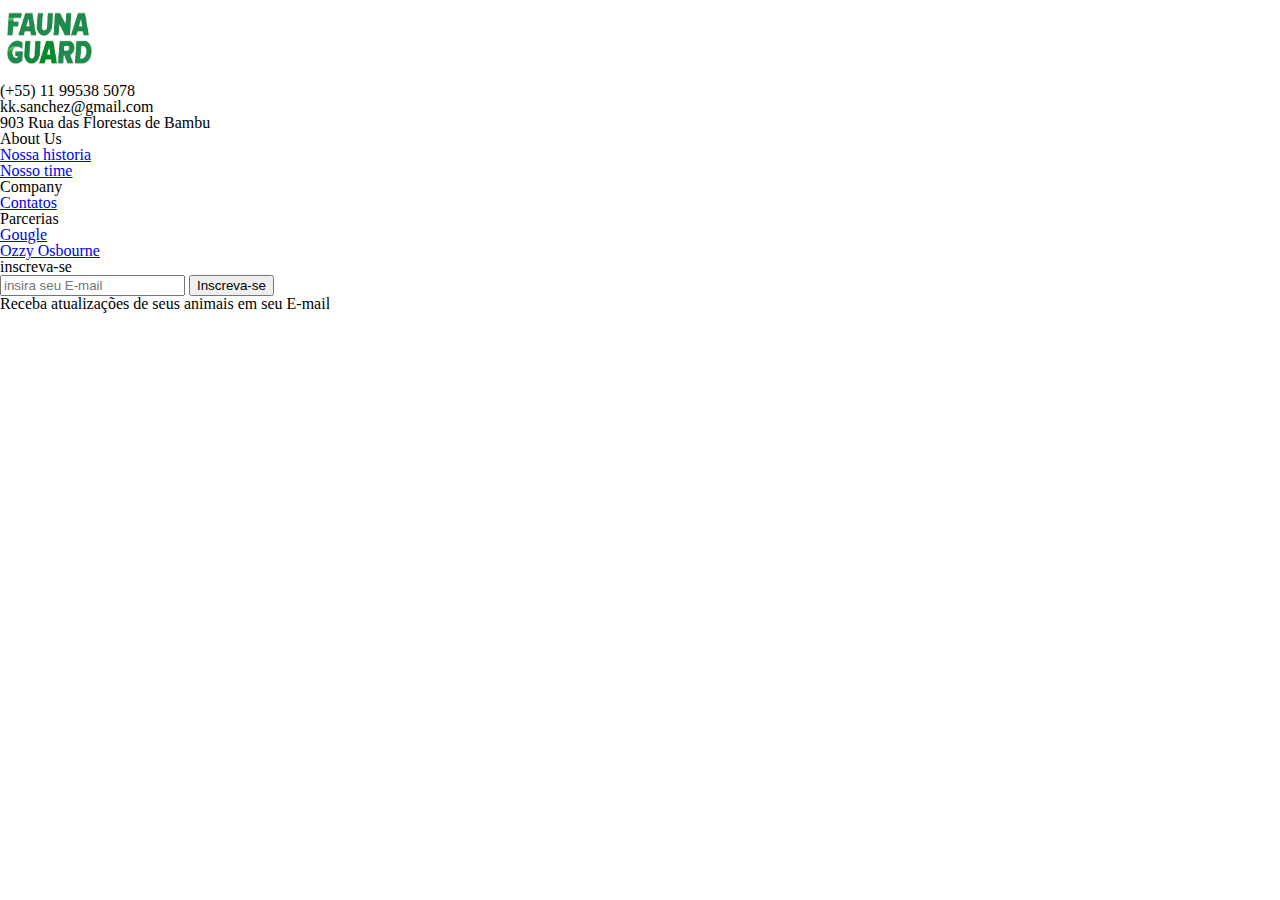
<file: At-2tri/contatos.html>
<!DOCTYPE html>
<html lang="en">
<head>
    <meta charset="UTF-8">
    <meta name="viewport" content="width=device-width, initial-scale=1.0">
    <title>Contatos</title>
    <link rel="stylesheet" href="reset.css">
    <link rel="stylesheet" href="style.css">
    <link href="https://cdn.jsdelivr.net/npm/bootstrap@5.0.2/dist/css/bootstrap.min.css" rel="stylesheet" integrity="sha384-EVSTQN3/azprG1Anm3QDgpJLIm9Nao0Yz1ztcQTwFspd3yD65VohhpuuCOmLASjC" crossorigin="anonymous">
    <script src="https://cdn.jsdelivr.net/npm/bootstrap@5.0.2/dist/js/bootstrap.bundle.min.js" integrity="sha384-MrcW6ZMFYlzcLA8Nl+NtUVF0sA7MsXsP1UyJoMp4YLEuNSfAP+JcXn/tWtIaxVXM" crossorigin="anonymous"></script>
    <link rel="icon" type="image/png" sizes="16x16"  href="/favicons/favicon-16x16.png">
<meta name="msapplication-TileColor" content="#ffffff">
<meta name="theme-color" content="#ffffff">
</head>
<body>
    <nav class="navbar navbar-light bg-light">
        <div class="container">
          <a class="navbar-brand" href="index.html">
            <img src="imagens\logo.png" width="100" height="80">
          </a>
        </div>
      </nav>
    </header>



    <section class="ftco-section">
        <div class="container">
          <div class="row justify-content-center">
          </div>
        </div>
      </section>
      <footer class="footer-10">
        <div class="container">
          <div class="row mb-5 pb-3 no-gutters">
            <div class="col-md-4 mb-md-0 mb-4 d-flex">
              <div class="con con-1 w-100 py-5">
                <div class="con-info w-100 text-center">
                  <div class="icon d-flex align-items-center justify-content-center">
                    <span class="ion-ios-call"></span>
                  </div>
                  <div class="text">
                    <span>(+55) 11 99538 5078</span>
                  </div>
                </div>
              </div>
            </div>
            <div class="col-md-4 mb-md-0 mb-4 d-flex">
              <div class="con con-2 w-100 py-5">
                <div class="con-info w-100 text-center">
                  <div class="icon d-flex align-items-center justify-content-center">
                    <span class="ion-ios-mail"></span>
                  </div>
                  <div class="text">
                    <span>kk.sanchez@gmail.com</span>
                  </div>
                </div>
              </div>
            </div>
            <div class="col-md-4 mb-md-0 mb-4 d-flex">
              <div class="con con-3 w-100 py-5">
                <div class="con-info w-100 text-center">
                  <div class="icon d-flex align-items-center justify-content-center">
                    <span class="ion-ios-pin"></span>
                  </div>
                  <div class="text">
                    <span>903 Rua das Florestas de Bambu</span>
                  </div>
                </div>
              </div>
            </div>
          </div>
  <!------------------------------------------------------------------------------------>
          <div class="row">
            <div class="col-md-7">
              <div class="row">
                <div class="col-md-4 mb-md-0 mb-4">
                  <h2 class="footer-heading">About Us</h2>
                  <ul class="list-unstyled">
                    <li><a href="nossaHistoria.html" class="d-block">Nossa historia</a></li>
                    <li><a href="nossoTime.html" class="d-block">Nosso time</a></li>
                  </ul>
                </div>
                <div class="col-md-4 mb-md-0 mb-4">
                  <h2 class="footer-heading">Company</h2>
                  <ul class="list-unstyled">
                    <li><a href="contatos.html" class="d-block">Contatos</a></li>
                  </ul>
                </div>
                <div class="col-md-4 mb-md-0 mb-4">
                  <h2 class="footer-heading">Parcerias</h2>
                  <ul class="list-unstyled">
                    <li><a href="https://www.google.com/" class="d-block">Gougle</a></li>
                    <li><a href="https://music.youtube.com/watch?v=hQ_Z-10dXSE&feature=share" class="d-block">Ozzy Osbourne</a></li>
                  </ul>
                </div>
              </div>
            </div>
            <div class="col-md-5 mb-md-0 mb-4">
              <h2 class="footer-heading">inscreva-se</h2>
              <form action="#" class="subscribe-form">
                <div class="form-group d-flex">
                  <input type="text" class="form-control rounded-left" placeholder="insira seu E-mail">
                  <button type="submit" class="form-control submit rounded-right">Inscreva-se</button>
                </div>
                <span class="subheading">Receba atualizações de seus animais em seu E-mail</span>
              </form>
              <br>
              <br>
              <br>
              
            </div>
          </div>
        </div>
      </footer>
</body>
</html>
</file>
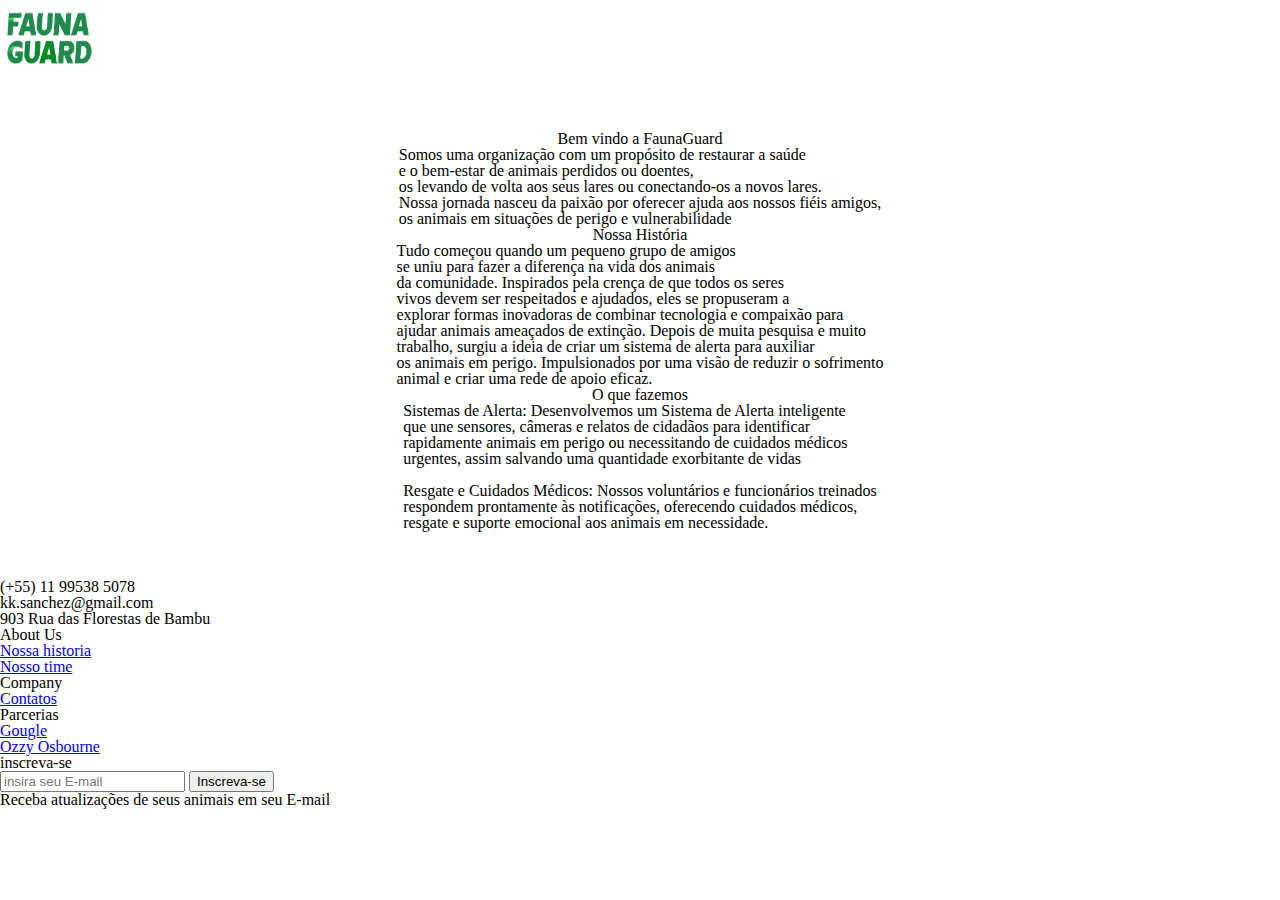
<file: At-2tri/nossaHistoria.html>
<!DOCTYPE html>
<html lang="pt-br">
<head>
    <meta charset="UTF-8">
    <meta name="viewport" content="width=device-width, initial-scale=1.0">
    <title>Nossa historia</title>
    <link rel="stylesheet" href="reset.css">
    <link rel="stylesheet" href="style.css">
    <link href="https://cdn.jsdelivr.net/npm/bootstrap@5.0.2/dist/css/bootstrap.min.css" rel="stylesheet" integrity="sha384-EVSTQN3/azprG1Anm3QDgpJLIm9Nao0Yz1ztcQTwFspd3yD65VohhpuuCOmLASjC" crossorigin="anonymous">
    <script src="https://cdn.jsdelivr.net/npm/bootstrap@5.0.2/dist/js/bootstrap.bundle.min.js" integrity="sha384-MrcW6ZMFYlzcLA8Nl+NtUVF0sA7MsXsP1UyJoMp4YLEuNSfAP+JcXn/tWtIaxVXM" crossorigin="anonymous"></script>
    <link rel="icon" type="image/png" sizes="16x16"  href="/favicons/favicon2-16x16.png">
<meta name="msapplication-TileColor" content="#ffffff">
<meta name="theme-color" content="#ffffff">
</head>
<body>
    <!------------------------------------------------------------------------------------>
    <nav class="navbar navbar-light bg-light">
        <div class="container">
          <a class="navbar-brand" href="index.html">
            <img src="imagens\logo.png" width="100" height="80">
          </a>
        </div>
      </nav>
    <!------------------------------------------------------------------------------------>
    <br>
    <br>
    <br>

    <div class="OurHistory">
    <h1>Bem vindo a FaunaGuard</h1>
    <p> Somos uma organização com um propósito de restaurar a saúde<br>
        e o bem-estar de animais perdidos ou doentes,<br> 
        os levando de volta aos seus lares ou conectando-os a novos lares.<br> 
        Nossa jornada nasceu da paixão por oferecer ajuda aos nossos fiéis amigos,<br> 
        os animais em situações de perigo e vulnerabilidade
    </p>
    <h1>Nossa História</h1>
    <p> Tudo começou quando um pequeno grupo de amigos <br>
    se uniu para fazer a diferença na vida dos animais <br>
    da comunidade. Inspirados pela crença de que todos os seres<br> 
    vivos devem ser respeitados e ajudados, eles se propuseram a <br>
    explorar formas inovadoras de combinar tecnologia e compaixão para <br>
    ajudar animais ameaçados de extinção. Depois de muita pesquisa e muito <br>
    trabalho, surgiu a ideia de criar um sistema de alerta para auxiliar <br>
    os animais em perigo. Impulsionados por uma visão de reduzir o sofrimento <br>
    animal e criar uma rede de apoio eficaz.
    </p>
    <h1>O que fazemos</h1>
    <p> Sistemas de Alerta: Desenvolvemos um Sistema de Alerta inteligente <br>
        que une sensores, câmeras e relatos de cidadãos para identificar <br>
        rapidamente animais em perigo ou necessitando de cuidados médicos <br>
        urgentes, assim salvando uma quantidade exorbitante de vidas
    <br>
    <br>
        Resgate e Cuidados Médicos: Nossos voluntários e funcionários treinados <br>
        respondem prontamente às notificações, oferecendo cuidados médicos, <br>
        resgate e suporte emocional aos animais em necessidade.
    </p>
    </div>
    <br>
    <br>
    <br>
    
    <!------------------------------------------------------------------------------------>
    <section class="ftco-section">
        <div class="container">
          <div class="row justify-content-center">
          </div>
        </div>
      </section>
      <footer class="footer-10">
        <div class="container">
          <div class="row mb-5 pb-3 no-gutters">
            <div class="col-md-4 mb-md-0 mb-4 d-flex">
              <div class="con con-1 w-100 py-5">
                <div class="con-info w-100 text-center">
                  <div class="icon d-flex align-items-center justify-content-center">
                    <span class="ion-ios-call"></span>
                  </div>
                  <div class="text">
                    <span>(+55) 11 99538 5078</span>
                  </div>
                </div>
              </div>
            </div>
            <div class="col-md-4 mb-md-0 mb-4 d-flex">
              <div class="con con-2 w-100 py-5">
                <div class="con-info w-100 text-center">
                  <div class="icon d-flex align-items-center justify-content-center">
                    <span class="ion-ios-mail"></span>
                  </div>
                  <div class="text">
                    <span>kk.sanchez@gmail.com</span>
                  </div>
                </div>
              </div>
            </div>
            <div class="col-md-4 mb-md-0 mb-4 d-flex">
              <div class="con con-3 w-100 py-5">
                <div class="con-info w-100 text-center">
                  <div class="icon d-flex align-items-center justify-content-center">
                    <span class="ion-ios-pin"></span>
                  </div>
                  <div class="text">
                    <span>903 Rua das Florestas de Bambu</span>
                  </div>
                </div>
              </div>
            </div>
          </div>
  <!------------------------------------------------------------------------------------>
          <div class="row">
            <div class="col-md-7">
              <div class="row">
                <div class="col-md-4 mb-md-0 mb-4">
                  <h2 class="footer-heading">About Us</h2>
                  <ul class="list-unstyled">
                    <li><a href="nossaHistoria.html" class="d-block">Nossa historia</a></li>
                    <li><a href="nossoTime.html" class="d-block">Nosso time</a></li>
                  </ul>
                </div>
                <div class="col-md-4 mb-md-0 mb-4">
                  <h2 class="footer-heading">Company</h2>
                  <ul class="list-unstyled">
                    <li><a href="contatos.html" class="d-block">Contatos</a></li>
                  </ul>
                </div>
                <div class="col-md-4 mb-md-0 mb-4">
                  <h2 class="footer-heading">Parcerias</h2>
                  <ul class="list-unstyled">
                    <li><a href="https://www.google.com/" class="d-block">Gougle</a></li>
                    <li><a href="https://music.youtube.com/watch?v=hQ_Z-10dXSE&feature=share" class="d-block">Ozzy Osbourne</a></li>
                  </ul>
                </div>
              </div>
            </div>
            <div class="col-md-5 mb-md-0 mb-4">
              <h2 class="footer-heading">inscreva-se</h2>
              <form action="#" class="subscribe-form">
                <div class="form-group d-flex">
                  <input type="text" class="form-control rounded-left" placeholder="insira seu E-mail">
                  <button type="submit" class="form-control submit rounded-right">Inscreva-se</button>
                </div>
                <span class="subheading">Receba atualizações de seus animais em seu E-mail</span>
              </form>
              <br>
              <br>
              <br>
              
            </div>
          </div>
        </div>
      </footer>
</body>
</html>
</file>
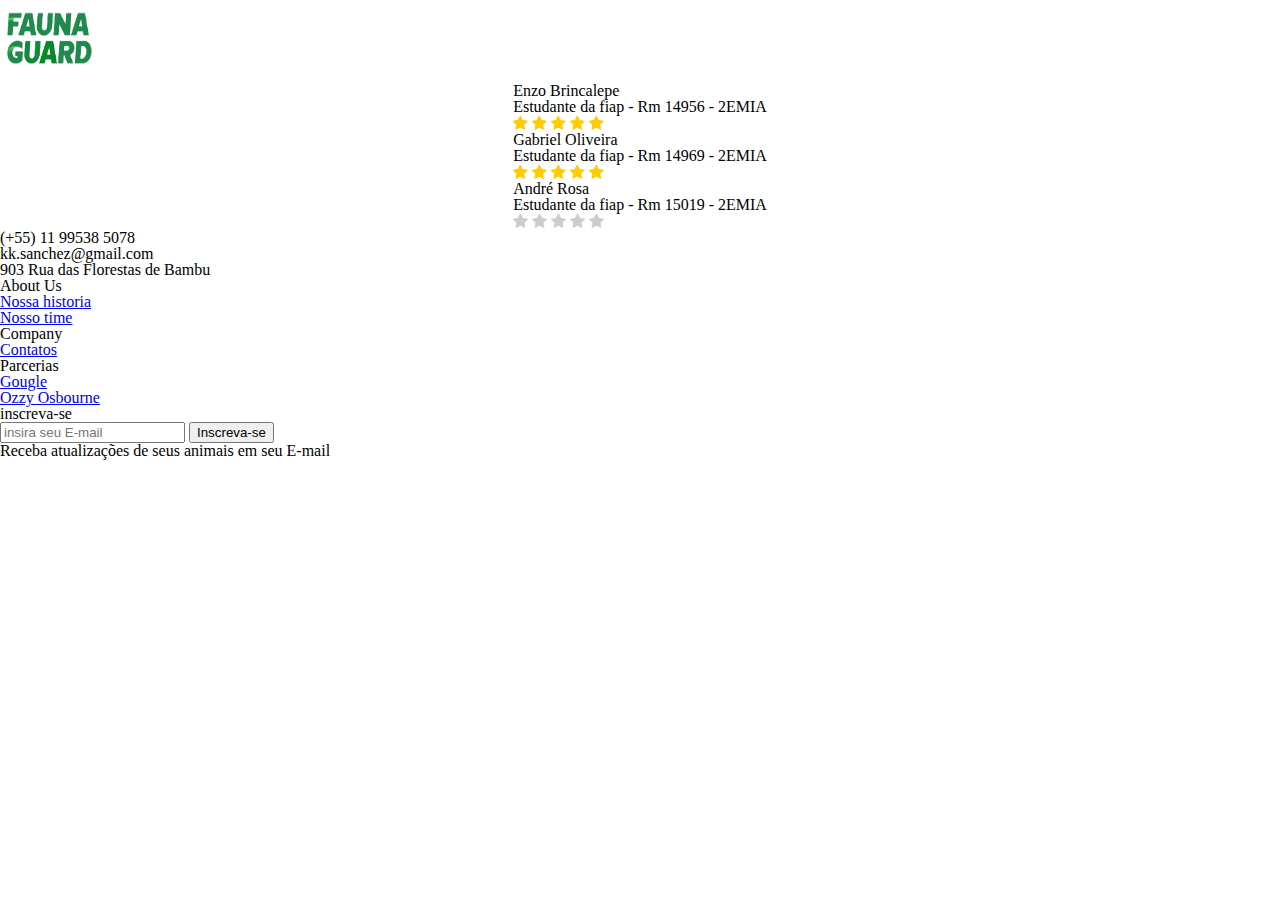
<file: At-2tri/nossoTime.html>
<!DOCTYPE html>
<html lang="pt-br">
<head>
    <meta charset="UTF-8">
    <meta name="viewport" content="width=device-width, initial-scale=1.0">
    <title>Nosso Time</title>
    <link rel="stylesheet" href="//maxcdn.bootstrapcdn.com/font-awesome/4.3.0/css/font-awesome.min.css">
    <link rel="stylesheet" href="reset.css">
    <link rel="stylesheet" href="style.css">
    <link href="https://cdn.jsdelivr.net/npm/bootstrap@5.0.2/dist/css/bootstrap.min.css" rel="stylesheet" integrity="sha384-EVSTQN3/azprG1Anm3QDgpJLIm9Nao0Yz1ztcQTwFspd3yD65VohhpuuCOmLASjC" crossorigin="anonymous">
    <link rel="icon" type="image/png" sizes="16x16"  href="/favicons/favicon2-16x16.png">
<meta name="msapplication-TileColor" content="#ffffff">
<meta name="theme-color" content="#ffffff">
</head>
<body>
    <nav class="navbar navbar-light bg-light">
        <div class="container">
          <a class="navbar-brand" href="index.html">
            <img src="imagens\logo.png" width="100" height="80">
          </a>
        </div>
      </nav>
      <div class="Time">
      <!------------------------------------------------------------------------------------>
      <div class="card w-75">
        <div class="card-body">
          <h5 class="card-title">Enzo Brincalepe</h5>
          <p class="card-text">Estudante da fiap - Rm 14956 - 2EMIA</p>

          <div class="estrelas">
            <input type="radio" id="cm_star-empty" name="fb" value="" checked/>
            <label for="cm_star-1"><i class="fa"></i></label>
            <input type="radio" id="cm_star-1" name="fb" value="1"/>
            <label for="cm_star-2"><i class="fa"></i></label>
            <input type="radio" id="cm_star-2" name="fb" value="2"/>
            <label for="cm_star-3"><i class="fa"></i></label>
            <input type="radio" id="cm_star-3" name="fb" value="3"/>
            <label for="cm_star-4"><i class="fa"></i></label>
            <input type="radio" id="cm_star-4" name="fb" value="4"/>
            <label for="cm_star-5"><i class="fa"></i></label>
            <input type="radio" id="cm_star-5" name="fb" value="5"/>
          </div>

        </div>
      </div>
      <!------------------------------------------------------------------------------------>
      <div class="card w-75">
        <div class="card-body">
          <h5 class="card-title">Gabriel Oliveira</h5>
          <p class="card-text">Estudante da fiap - Rm 14969 - 2EMIA</p>

          <div class="estrelas">
            <input type="radio" id="cm_star-empty" name="fb" value="" checked/>
            <label for="cm_star-1"><i class="fa"></i></label>
            <input type="radio" id="cm_star-1" name="fb" value="1"/>
            <label for="cm_star-2"><i class="fa"></i></label>
            <input type="radio" id="cm_star-2" name="fb" value="2"/>
            <label for="cm_star-3"><i class="fa"></i></label>
            <input type="radio" id="cm_star-3" name="fb" value="3"/>
            <label for="cm_star-4"><i class="fa"></i></label>
            <input type="radio" id="cm_star-4" name="fb" value="4"/>
            <label for="cm_star-5"><i class="fa"></i></label>
            <input type="radio" id="cm_star-5" name="fb" value="5"/>
          </div>
          
        </div>
      </div>
      <!------------------------------------------------------------------------------------>
      <div class="card w-75">
        <div class="card-body">
          <h5 class="card-title">André Rosa</h5>
          <p class="card-text">Estudante da fiap - Rm 15019 - 2EMIA</p>

          <div class="estrelas">
            <input type="radio" id="cm_star-empty" name="fb" value="" checked/>
            <label for="cm_star-1"><i class="fa"></i></label>
            <input type="radio" id="cm_star-1" name="fb" value="1"/>
            <label for="cm_star-2"><i class="fa"></i></label>
            <input type="radio" id="cm_star-2" name="fb" value="2"/>
            <label for="cm_star-3"><i class="fa"></i></label>
            <input type="radio" id="cm_star-3" name="fb" value="3"/>
            <label for="cm_star-4"><i class="fa"></i></label>
            <input type="radio" id="cm_star-4" name="fb" value="4"/>
            <label for="cm_star-5"><i class="fa"></i></label>
            <input type="radio" id="cm_star-5" name="fb" value="5"/>
          </div>
        </div>
      </div>
    </div>

    <section class="ftco-section">
        <div class="container">
          <div class="row justify-content-center">
          </div>
        </div>
      </section>
      <footer class="footer-10">
        <div class="container">
          <div class="row mb-5 pb-3 no-gutters">
            <div class="col-md-4 mb-md-0 mb-4 d-flex">
              <div class="con con-1 w-100 py-5">
                <div class="con-info w-100 text-center">
                  <div class="icon d-flex align-items-center justify-content-center">
                    <span class="ion-ios-call"></span>
                  </div>
                  <div class="text">
                    <span>(+55) 11 99538 5078</span>
                  </div>
                </div>
              </div>
            </div>
            <div class="col-md-4 mb-md-0 mb-4 d-flex">
              <div class="con con-2 w-100 py-5">
                <div class="con-info w-100 text-center">
                  <div class="icon d-flex align-items-center justify-content-center">
                    <span class="ion-ios-mail"></span>
                  </div>
                  <div class="text">
                    <span>kk.sanchez@gmail.com</span>
                  </div>
                </div>
              </div>
            </div>
            <div class="col-md-4 mb-md-0 mb-4 d-flex">
              <div class="con con-3 w-100 py-5">
                <div class="con-info w-100 text-center">
                  <div class="icon d-flex align-items-center justify-content-center">
                    <span class="ion-ios-pin"></span>
                  </div>
                  <div class="text">
                    <span>903 Rua das Florestas de Bambu</span>
                  </div>
                </div>
              </div>
            </div>
          </div>
  <!------------------------------------------------------------------------------------>
          <div class="row">
            <div class="col-md-7">
              <div class="row">
                <div class="col-md-4 mb-md-0 mb-4">
                  <h2 class="footer-heading">About Us</h2>
                  <ul class="list-unstyled">
                    <li><a href="nossaHistoria.html" class="d-block">Nossa historia</a></li>
                    <li><a href="nossoTime.html" class="d-block">Nosso time</a></li>
                  </ul>
                </div>
                <div class="col-md-4 mb-md-0 mb-4">
                  <h2 class="footer-heading">Company</h2>
                  <ul class="list-unstyled">
                    <li><a href="contatos.html" class="d-block">Contatos</a></li>
                  </ul>
                </div>
                <div class="col-md-4 mb-md-0 mb-4">
                  <h2 class="footer-heading">Parcerias</h2>
                  <ul class="list-unstyled">
                    <li><a href="https://www.google.com/" class="d-block">Gougle</a></li>
                    <li><a href="https://music.youtube.com/watch?v=hQ_Z-10dXSE&feature=share" class="d-block">Ozzy Osbourne</a></li>
                  </ul>
                </div>
              </div>
            </div>
            <div class="col-md-5 mb-md-0 mb-4">
              <h2 class="footer-heading">inscreva-se</h2>
              <form action="#" class="subscribe-form">
                <div class="form-group d-flex">
                  <input type="text" class="form-control rounded-left" placeholder="insira seu E-mail">
                  <button type="submit" class="form-control submit rounded-right">Inscreva-se</button>
                </div>
                <span class="subheading">Receba atualizações de seus animais em seu E-mail</span>
              </form>
              <br>
              <br>
              <br>
              
            </div>
          </div>
        </div>
      </footer>
</body>
</html>
</file>
<file: At-2tri/style.css>
.textAndImage1{
    display: flex;
    flex-direction: row;
    justify-content: space-around;
    margin-top: 2%;
}
.text1{
    font-size: 60px;
    font-weight:800;
}
.LosDogitos{
    border-radius: 30px;
}
.krl{
    display: flex;
    flex-direction: column;
    align-items: center;
}
.teuxtus{
    margin-top: 20px;
}
.Email{
    width: 405px;
    height: 35px;    
}
.textAndImage2{
    display: flex;
    flex-direction: row;
    justify-content: space-around;
    margin-top: 2%;
}
.femea1{
    margin-top: 18px;
    border-radius: 100%;
}
.comentario{
    display: flex;
    flex-direction: row;
}
.Up{
    margin-top: 29px;
    margin-left: 8px;
    background-color: #35393B;
    border-radius: 2%;
    color: white;
}
.aindaNseiONome {
    background-color: #157146;
    width: 100%; /* Largura total */
    max-width: 2400px; /* Largura máxima */
    margin: 0 auto; /* Centralizar horizontalmente */
    display: flex;
    align-items: center;
    justify-content: center;
    flex-direction: column;
    color: white;
    font-size: 24px;
    font-weight: 700;
    text-align: center;
    padding: 80px;
  }
  .femea2{
    display: flex;
    flex-direction: row;
  }
  .name{
    margin-top: 20px;
    margin-left: 8px;
    font-weight: 200;
  }
.OurHistory{
    display: flex;
    flex-direction: column;
    justify-content: center;
    align-items: center;
}
.estrelas input[type=radio] {
    display: none;
  }
  .estrelas label i.fa:before {
    content:'\f005';
    color: #FC0;
  }
  .estrelas input[type=radio]:checked ~ label i.fa:before {
    color: #CCC;
  }
.Time{
    display: flex;
    flex-direction: column;
    justify-content: center;
    align-items: center; 
}
</file>
